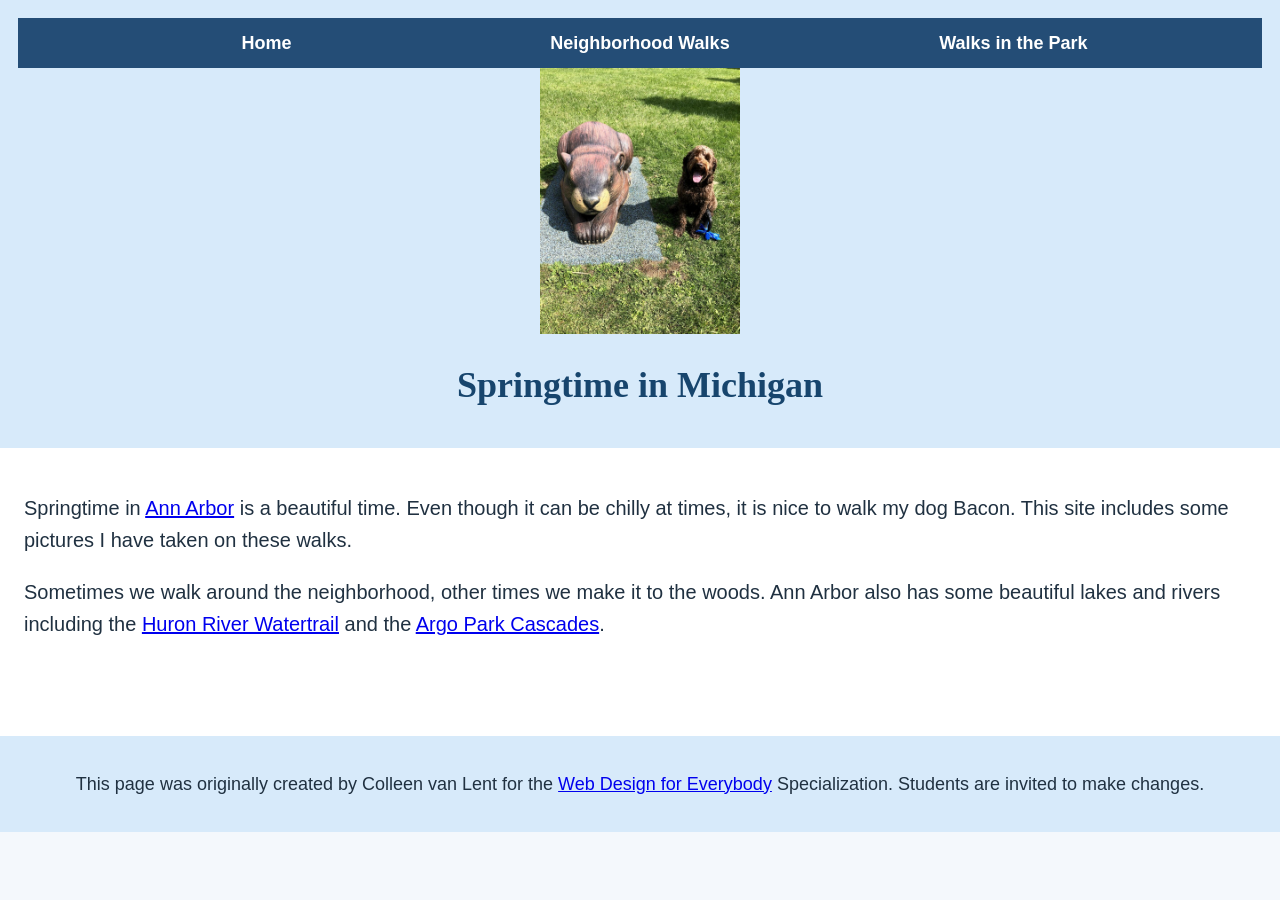
<file: index.html>
<!DOCTYPE html>
<html lang="en">

<head>
  <meta charset="utf-8">
  <meta name="viewport" content="width=device-width">
  <title>Springtime In Michigan</title>
  <!-- You will need to link to the CSS file -->
  <link rel="stylesheet" href="css/style.css">
</head>

<body>
  <header>
    <nav>
      <ul>
        <li><a href="index.html">Home</a></li>
        <li><a href="neighborhood.html">Neighborhood Walks</a></li>
        <li><a href="parks.html">Walks in the Park</a></li>
      </ul>
    </nav>
    <img src="images/BaconGallupPark.jpg" width="200" alt="Brown Labradoodle sitting next to a statue.">
    <h1>Springtime in Michigan</h1>
  </header>
  <main>
    <p>Springtime in <a href="https://www.michigan.org/city/ann-arbor">Ann Arbor</a> is a beautiful time. Even though
      it can be chilly at times, it is nice to walk my dog Bacon. This site includes some pictures I have taken on
      these walks. </p>

    <p>Sometimes we walk around the neighborhood, other times we make it to the woods. Ann Arbor also has some
      beautiful lakes and rivers including the <a
        href="https://www.annarbor.org/things-to-do/recreation-outdoors/huron-river/">Huron River Watertrail</a> and
      the <a href="https://www.a2gov.org/departments/Parks-Recreation/parks-places/argo/pages/default.aspx">Argo Park
        Cascades</a>.</p>

  </main>
  <footer>
    <p>This page was originally created by Colleen van Lent for the <a
        href="https://www.coursera.org/specializations/web-design"> Web Design for Everybody</a> Specialization.
      Students are invited to make changes.</p>
  </footer>

</body>

</html>
</file>
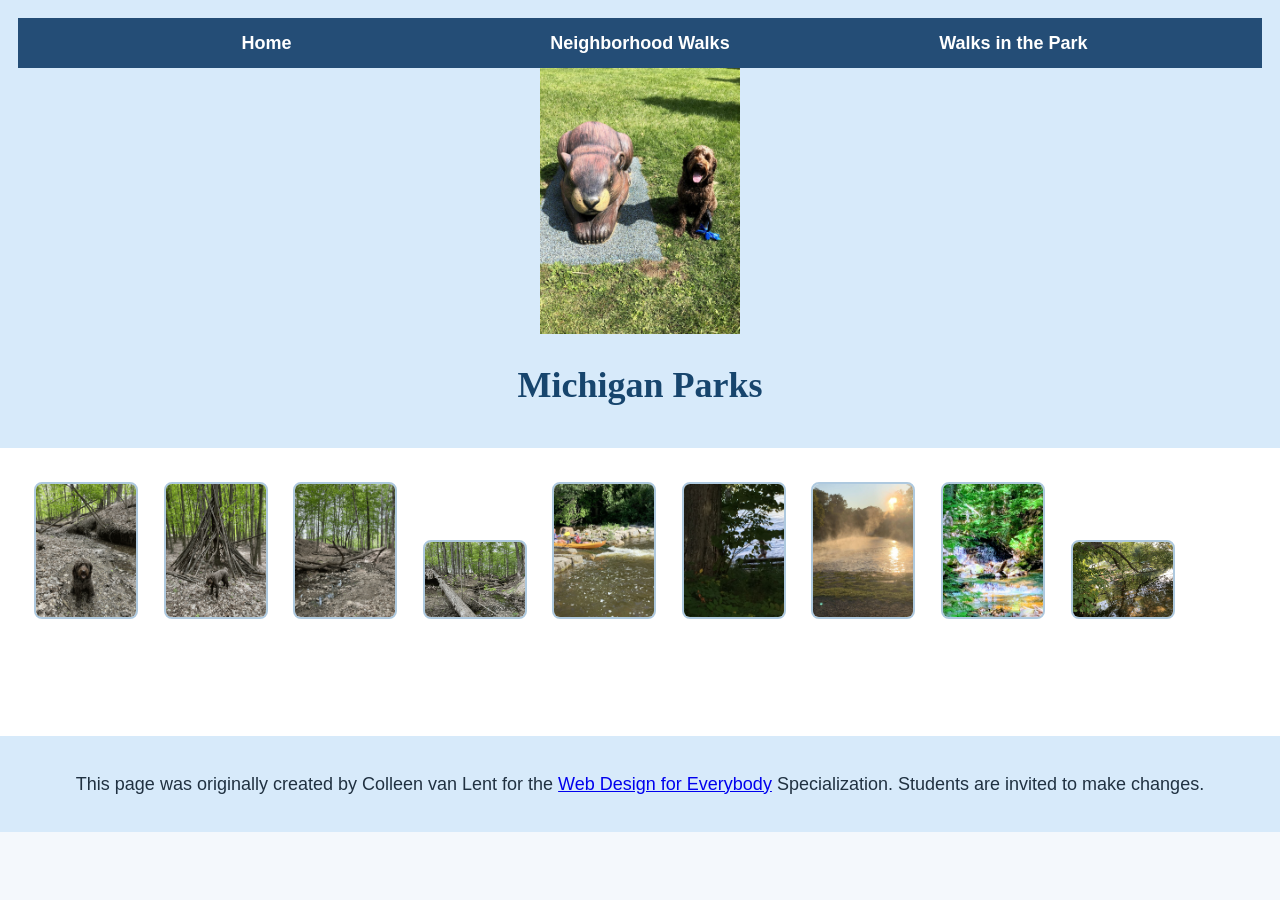
<file: parks.html>
<!DOCTYPE html>
<html lang="en">

<head>
  <meta charset="utf-8">
  <meta name="viewport" content="width=device-width">
  <title>Michigan Parks</title>
  <!-- You will need to link to the CSS file -->
  <link rel="stylesheet" href="css/style.css">
</head>

<body>
  <header>
    <nav>
      <ul>
        <li><a href="index.html">Home</a></li>
        <li><a href="neighborhood.html">Neighborhood Walks</a></li>
        <li><a href="parks.html">Walks in the Park</a></li>
      </ul>
    </nav>
    <img src="images/BaconGallupPark.jpg" width="200" alt="Brown Labradoodle sitting next to a statue.">
    <h1>Michigan Parks</h1>

  </header>
  <main>
    <div>
      <img src="images/bacon_in_the_woods.png" alt="brown labradoodle sitting near a stream in a wooded setting"
        width="100">
      <img src="images/bacon_near_the_fort.png"
        alt="brown labradoodle posing in front of a makeshift fort made of branches" width="100">
      <img src="images/downed_tree.png" alt="a downed tree crossign a stream" width="100">
      <img src="images/fort_in_woods.png" alt="a small fort made of branches" width="100">
      <img src="images/huron_river_cascades.JPG" alt=" two people on a kayak approaching some small rapids" width="100">
      <img src="images/lake_view.JPG" alt="a glimpse of a child running along a lake obscured by branches" width="100">
      <img src="images/mist_over_huron_river.JPG" alt="the mist rising over a river in the morning" width="100">
      <img src="images/munising.jpg" alt="small waterfall" width="100">
      <img src="images/reflected_tree.JPG" alt="reflection of a lake and trees" width="100">

    </div>

  </main>
  <footer>
    <p>This page was originally created by Colleen van Lent for the <a
        href="https://www.coursera.org/specializations/web-design"> Web Design for Everybody</a> Specialization.
      Students are invited to make changes.</p>
  </footer>

</body>

</html>
</file>
<file: css/style.css>
body {
  font-family: Arial, Helvetica, sans-serif;
  font-size: 18px;
  margin: 0;
  color: #203141;
  background-color: #f4f8fc;
}

header {
  background-color: #d7eafa;
  padding: 18px;
  text-align: center;
}

nav {
  background-color: #244d76;
  padding: 14px 8px;
}

nav ul {
  list-style: none;
  padding: 0;
  margin: 0;
}

li {
  display: inline-block;
  width: 30%;
  text-align: center;
  vertical-align: middle;
}

nav a {
  color: #ffffff;
  font-weight: bold;
  text-decoration: none;
}

nav a:hover,
nav a:focus {
  text-decoration: underline;
}

main {
  background-color: #ffffff;
  font-size: 20px;
  padding: 24px;
  min-height: 240px;
}

footer {
  background-color: #d7eafa;
  padding: 16px;
  text-align: center;
}

h1 {
  text-align: center;
  font-family: Georgia, 'Times New Roman', serif;
  color: #17456d;
}

p {
  line-height: 1.6;
}

main img {
  margin: 10px;
  border: 2px solid #aec9df;
  border-radius: 8px;
}

a:focus-visible {
  outline: 3px solid #c87500;
  outline-offset: 3px;
}

@media (max-width: 600px) {
  li {
    display: block;
    width: 100%;
    padding: 6px 0;
  }

  main {
    font-size: 18px;
    padding: 16px;
  }
}
</file>
